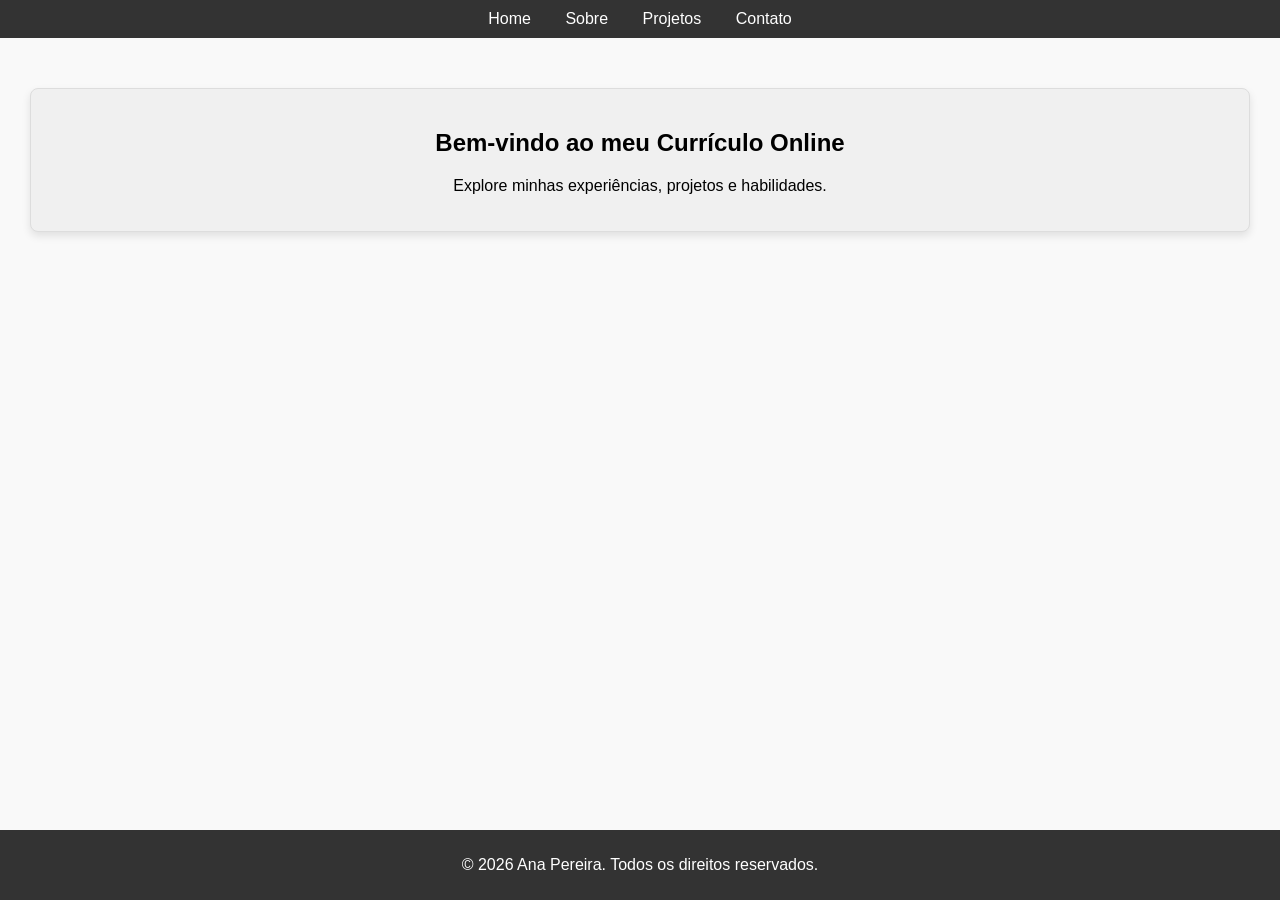
<file: index.html>
<!DOCTYPE html>
<html lang="pt-br">
<html lang="en">
<head>
    <meta charset="UTF-8">
   <meta name="viewport" content="width=device-width, initial-scale=1.0">
    <link rel="stylesheet" href="styles.css">    <link rel="stylesheet" href="styles.css">    
    <title>Home</title>
</head>
<body>
    <header>
        <nav>
            <ul>
                <li><a href="index.html">Home</a></li>
                <li><a href="sobre.html">Sobre</a></li>
                <li><a href="projetos.html">Projetos</a></li>
                <li><a href="contato.html">Contato</a></li>
            </ul>
        </nav>
    </header>
</body>
    <main>
        <section id="home" class="container">
            <div class="item">
                <h1>Bem-vindo ao meu Currículo Online</h1>
                <p>Explore minhas experiências, projetos e habilidades.</p>
            </div>
        </section>
    </main>
    <footer>
        <p>&copy; 2026 Ana Pereira. Todos os direitos reservados.</p>
    </footer>
</body>
</html>
</file>
<file: styles.css>
body{
    font-family: Arial, sans-serif;
    margin: 0;
    padding: 0;
    background-color: #f9f9f9;
}

header {
    background-color: #333;
    color: #fff;
    padding: 10px 0;
}

nav ul {
    list-style-type: none;
    margin: 0;
    padding: 0;
    text-align: center;
}

nav ul li {
    display: inline;
    margin: 0 15px;
}

nav ul li a {
    color: #fff;
    text-decoration: none;
}

main {
    padding: 20px;
    text-align: center;
}

footer {
    background-color: #333;
    color: #fff;
    text-align: center;
    padding: 10px 0;
    position: fixed;
    width: 100%;
    bottom: 0;
}

form {
    display: inline-block;
    text-align: left;
}

form label {
    display: block;
    margin-top: 10px;
}

form textarea {
    width: 100%;
    max-width: 500px;
}

section {
    margin: 20px 0;
}

.container {
    display: flex;
    flex-wrap: wrap;
    justify-content: center;
}

.item {
    background-color: #f0f0f0;
    border: 1px solid #ddd;
    flex: 1 1 300px;
    padding: 20px;
    margin: 10px;
    text-align: center;
    border-radius: 8px;
    box-shadow: 0 4px 8px rgba(0, 0, 0, 0.1);
}

img {
    max-width: 150px;
    border-radius: 50%;
}

#table-projetos {
    width: 100%;
    text-align: center;
    max-width: 600px;
    margin: 0 auto;
    border-collapse: collapse;
}
</file>
